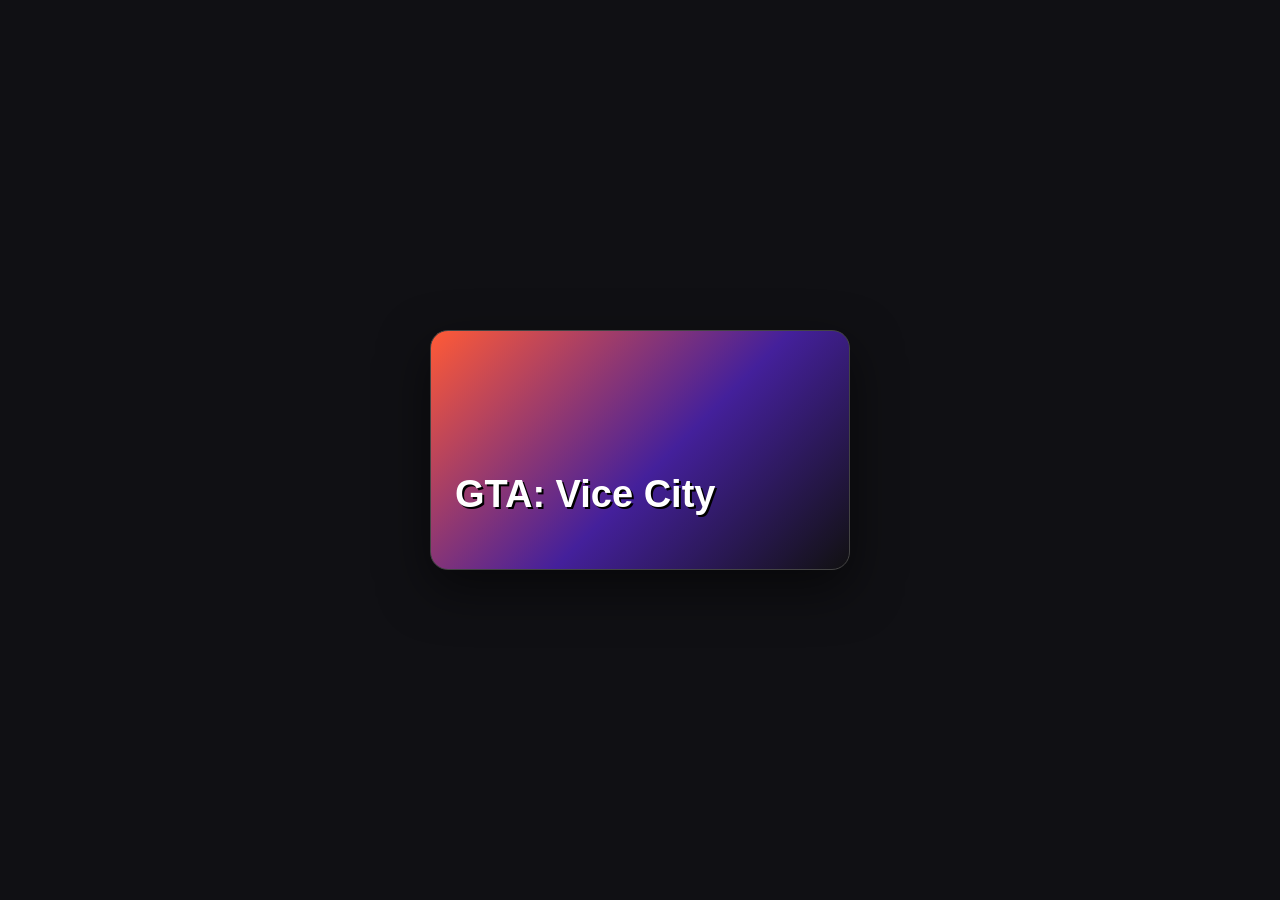
<file: GTA: Vice City/index.html>
<!doctype html>
<html lang="en">
<head>
<meta charset="utf-8"><meta name="viewport" content="width=device-width,initial-scale=1">
<title>GTA: Vice City</title>
<style>
*{box-sizing:border-box}html,body{margin:0;width:100%;height:100%;background:#101014;color:#fff;font-family:Arial,sans-serif}
#library{min-height:100%;display:grid;place-items:center}.card{width:min(420px,90vw);height:240px;border:1px solid #444;border-radius:18px;overflow:hidden;background:linear-gradient(135deg,#ff5a36,#44209b 55%,#111);color:#fff;cursor:pointer;text-align:left;padding:24px;box-shadow:0 18px 50px #0008;transition:.2s}
.card:hover{transform:translateY(-6px) scale(1.01)}.card h1{font-size:38px;margin:95px 0 0;text-shadow:2px 2px #000}.card p{margin:6px 0;color:#eee}
#game{display:none;position:fixed;inset:0;background:#000}#game.active{display:block}#canvas{width:100%;height:100%;display:block;outline:none}
#loading{position:absolute;inset:0;z-index:5;display:grid;place-items:center;text-align:center;padding:24px;background:#000;font-size:18px}.hidden{display:none!important}
</style>
</head><body>
<main id="library"><button class="card" id="play" type="button"><h1>GTA: Vice City</p></button></main>
<section id="game"><div id="loading">Loading Vice City wasm...</div><canvas id="canvas" tabindex="0"></canvas></section>
<script src="./launcher.js"></script>
</body></html>
</file>
